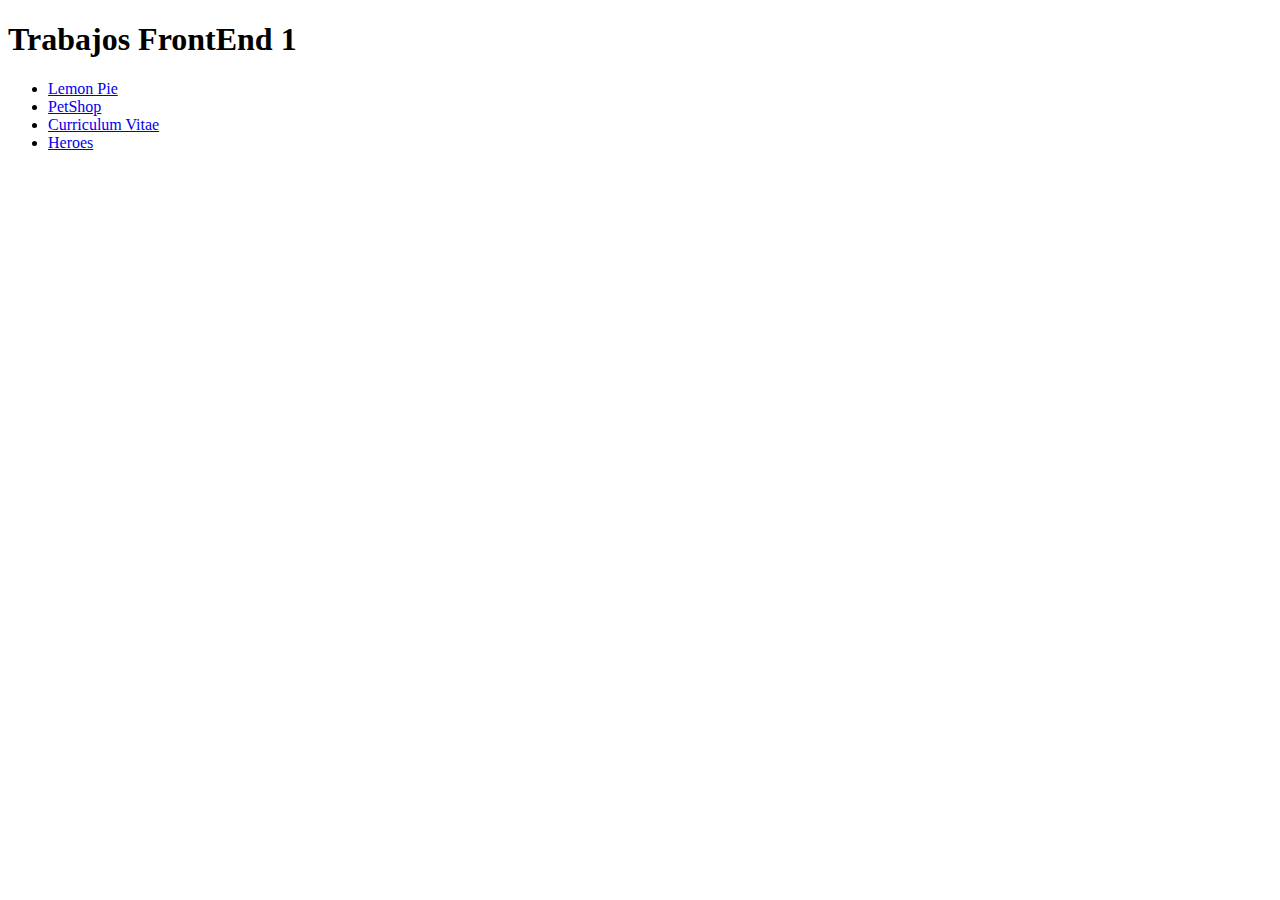
<file: index.html>
<!DOCTYPE html>
<html lang="es">
<head>
    <meta charset="UTF-8">
    <meta http-equiv="X-UA-Compatible" content="IE=edge">
    <meta name="viewport" content="width=device-width, initial-scale=1.0">
    <title>Document</title>
</head>
<body>
    <h1>Trabajos FrontEnd 1 </h1>
    <section>
        <ul>
            <li>  
                <article>
                    <a href = './LEMON PIE FINAL/index.html'>Lemon Pie </a>
                </article>
            </li>
            <li>
                <article>
                    <a href="./PetShop/index.html" >PetShop </a>
                </article> 
            </li>
            <li>
                <article>
                    <a href="./Curriculum Vitae/index.html">Curriculum Vitae </a>
                </article>

                
            </li>
            <li>
                <article>
                    <a href="./Heroes/index.html"> Heroes </a>
                </article>
            </li>
        </ul>    
    </section>
        
</body>
</html>
</file>
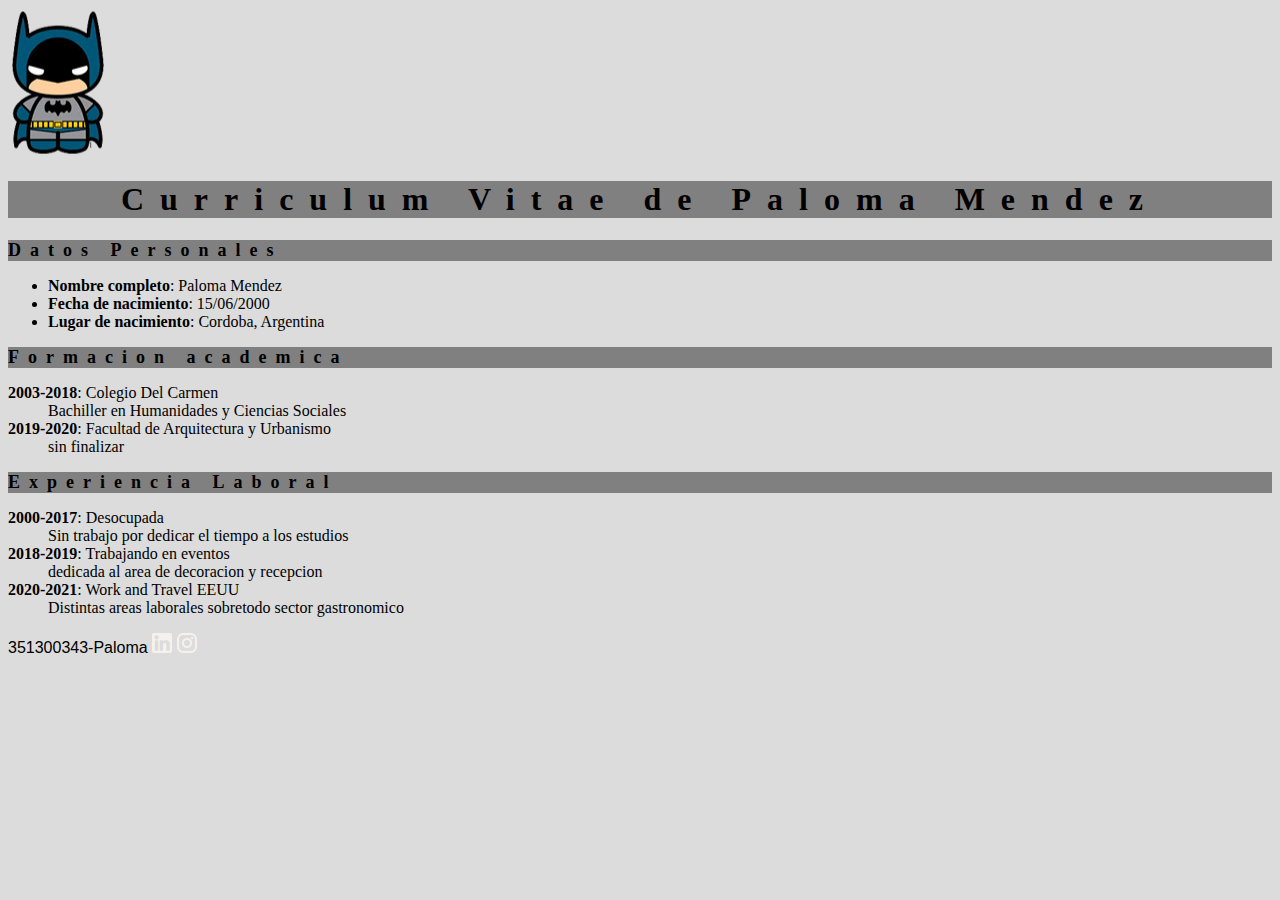
<file: Curriculum Vitae/index.html>
<!DOCTYPE html>
<html lang="es">
<head>
    <meta charset="UTF-8">
    <meta http-equiv="X-UA-Compatible" content="IE=edge">
    <meta name="viewport" content="width=device-width, initial-scale=1.0">
    <title>Curriculum Vitae</title>
    <link rel='stylesheet' href='./style.css'>
</head>
<body>
    <header>
        <img src= './imagenes/logo batman.png' alt = 'Lodo Batman'>
        <h1>Curriculum Vitae de Paloma Mendez</h1>
    </header>

    <main>
        <section>
            <h2>Datos Personales</h2>
            <ul>
                <li> 
                    <span id= negrita>Nombre completo</span>: Paloma Mendez
                </li>
                <li>
                    <span id= negrita>Fecha de nacimiento</span>: 15/06/2000
                </li>
                <li>
                    <span id= negrita>Lugar de nacimiento</span>: Cordoba, Argentina
                </li>
            </ul>
        </section>
        <section>
            <h2>Formacion academica</h2>
            <dl>
                <dt>
                    <span id= negrita>2003-2018</span>: Colegio Del Carmen 
                </dt>
                <dd>Bachiller en Humanidades y Ciencias Sociales</dd>
                <dt>
                    <span id= negrita>2019-2020</span>: Facultad de Arquitectura y Urbanismo
                </dt>
                <dd>sin finalizar</dd>
            </dl>
        </section>
        <section>
            <h2>Experiencia Laboral</h2>
            <dl>
                <dt>
                    <span id= negrita>2000-2017</span>: Desocupada
                </dt>
                <dd>Sin trabajo por dedicar el tiempo a los estudios</dd>
                <dt>
                    <span id= negrita>2018-2019</span>: Trabajando en eventos
                </dt>
                <dd>dedicada al area de decoracion y recepcion</dd>
                <dt>
                    <span id= negrita>2020-2021</span>: Work and Travel EEUU
                </dt>
                <dd>Distintas areas laborales sobretodo sector gastronomico</dd>
            </dl>
        </section>
    </main>

    <footer>
        <p>351300343-Paloma
            <img src = './imagenes/ico_linkedin.png' alt = 'logo de linkedin'>
            <img src = './imagenes/ico_instagram.png' alt = 'logo de instagram'>
        </p>
    </footer>
</body>
</html>
</file>
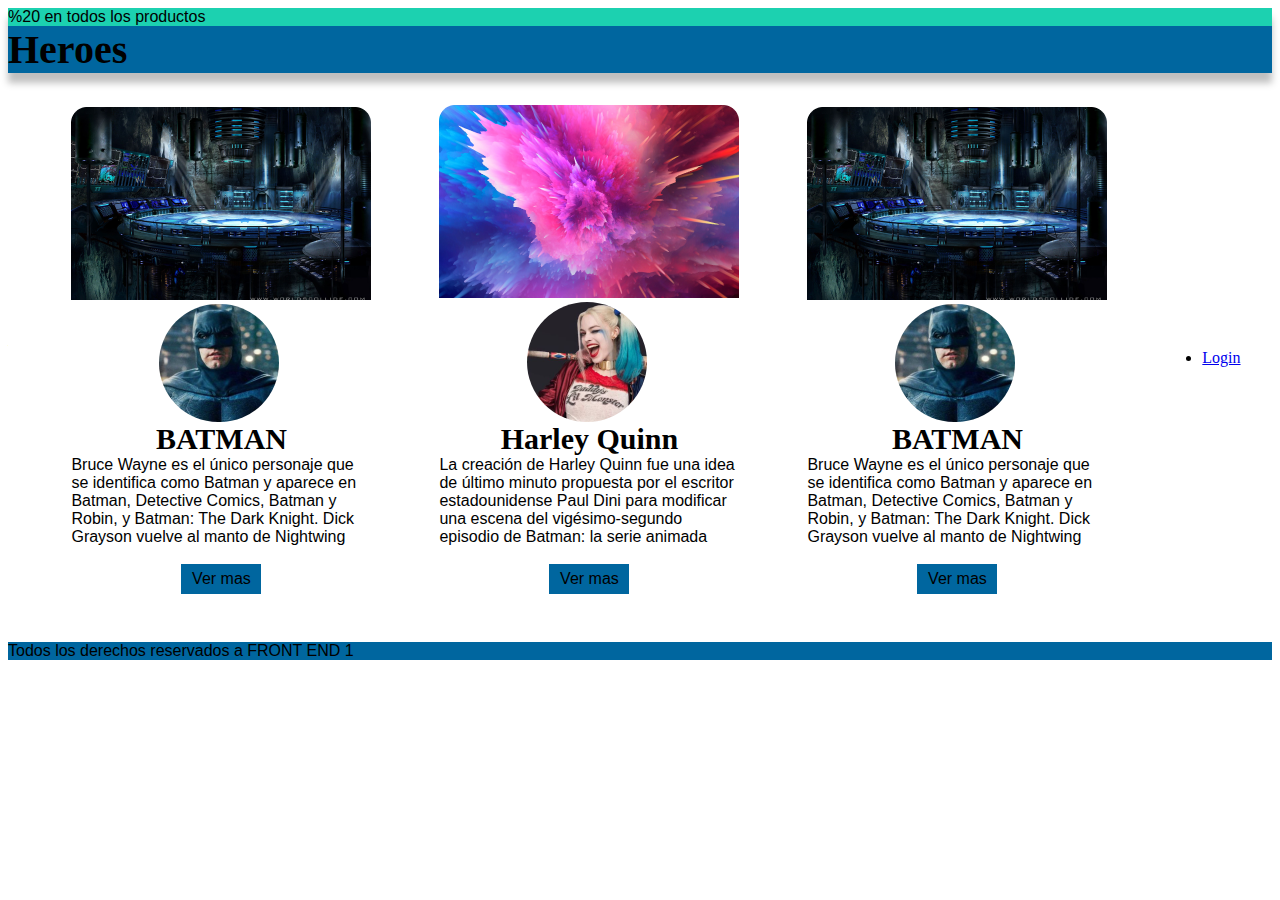
<file: Heroes/index.html>
<!DOCTYPE html>
<html lang="es">
<head>
    <meta charset="UTF-8">
    <meta http-equiv="X-UA-Compatible" content="IE=edge">
    <meta name="viewport" content="width=device-width, initial-scale=1.0">
    <title>Document</title>
    <link rel = "stylesheet" href = "./style.css">
    <link rel ="stylesheet" href="https://use.fontawesome.com/releases/v5.15.4/css/all.css" integrity="sha384-DyZ88mC6Up2uqS4h/KRgHuoeGwBcD4Ng9SiP4dIRy0EXTlnuz47vAwmeGwVChigm" crossorigin="anonymous"> 
</head>
<body>
    <header>
        <section class = 'fondo'>
            <p> %20 en todos los productos</p>
        </section>
        <h1>Heroes</h1>
    </header>
    <main>
        <section>
            <article>
                <i class="fas fa-heart"></i>
                <div>
                    <img  src= './imagenes/fondo de batman.png' alt = 'batman'>
                </div>
                <div>
                    <img class='imagenes' src= './imagenes/perfil batman.png' alt = 'foto de batman'>
                </div>
                <h2>BATMAN</h2>
                <p class= 'texto'>Bruce Wayne es el único personaje que se identifica como Batman y aparece en Batman, Detective Comics, Batman y Robin, y Batman: The Dark Knight. Dick Grayson vuelve al manto de Nightwing
                </p>
                <br>
                <a>
                    <p>Ver mas</p>    
                </a>
                
            </article>

            <article>
                <i class="fas fa-heart"></i>
                <div>
                    <img src= './imagenes/fondo de harley.png'>
                </div> 
                <div>
                    <img class= 'imagenes' src= './imagenes/perfil de harley.png'>
                </div>
                <h2> Harley Quinn </h2>
                <p class = 'texto'>La creación de Harley Quinn fue una idea de último minuto propuesta por el escritor estadounidense Paul Dini para modificar una escena del vigésimo-segundo episodio de Batman: la serie animada</p>
                <br>
                <a>
                    <p>Ver mas</p>    
                </a>
                

            </article>
            <article>
                <i class="fas fa-heart"></i>
                <div>
                    <img src= './imagenes/fondo de batman.png' alt = 'batman'>
                </div>
                <div>
                    <img class = 'imagenes' src= './imagenes/perfil batman.png' alt = 'foto de batman'>
                </div>
                <h2>BATMAN</h2>
                <p class = 'texto'>Bruce Wayne es el único personaje que se identifica como Batman y aparece en Batman, Detective Comics, Batman y Robin, y Batman: The Dark Knight. Dick Grayson vuelve al manto de Nightwing
                </p>
                <br>
                <a>
                    <p> Ver mas</p> 
                </a>
            </article>
        </section>
        <section>
            <li> 
                <a href="./index1.html"> Login </a>
            </li>
        </section>
    </main>
    <footer>
        <p class = 'fondo2'> Todos los derechos reservados a FRONT END 1</p>

    </footer>
</body>
</html>
</file>
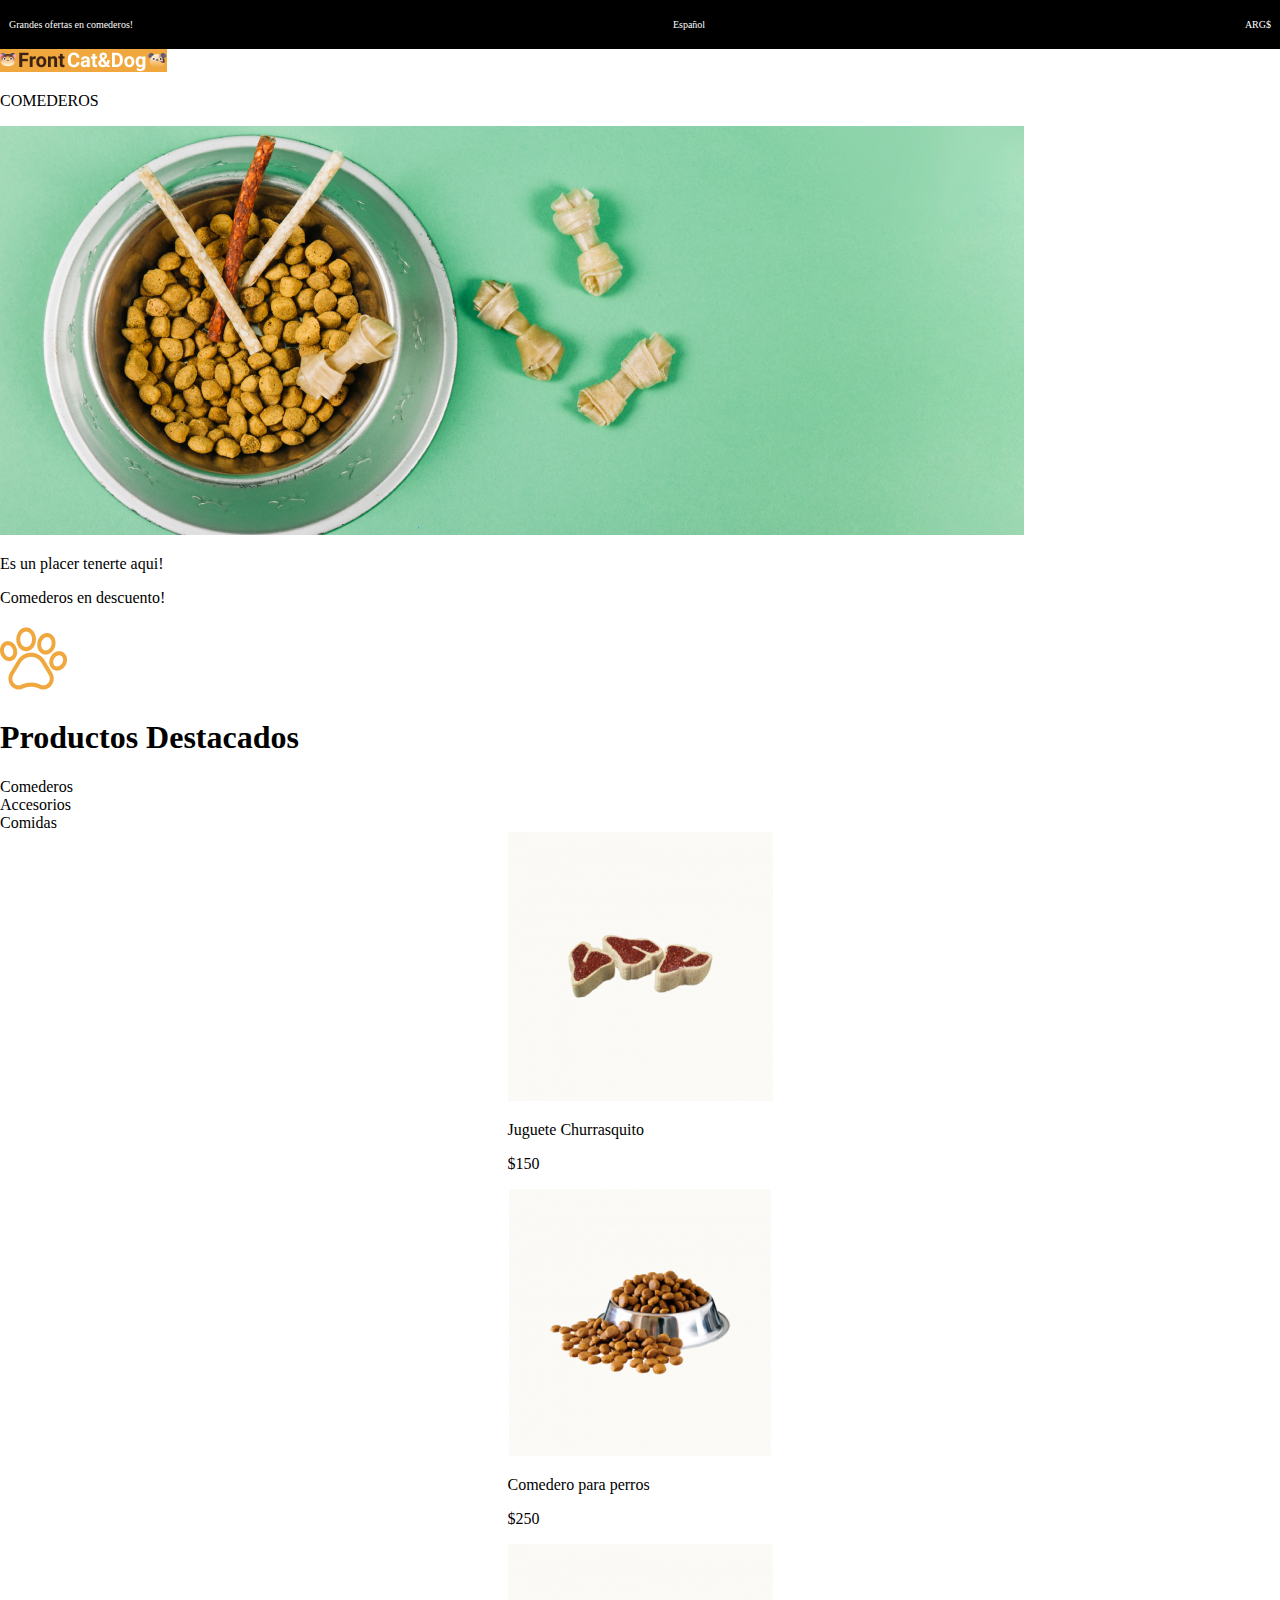
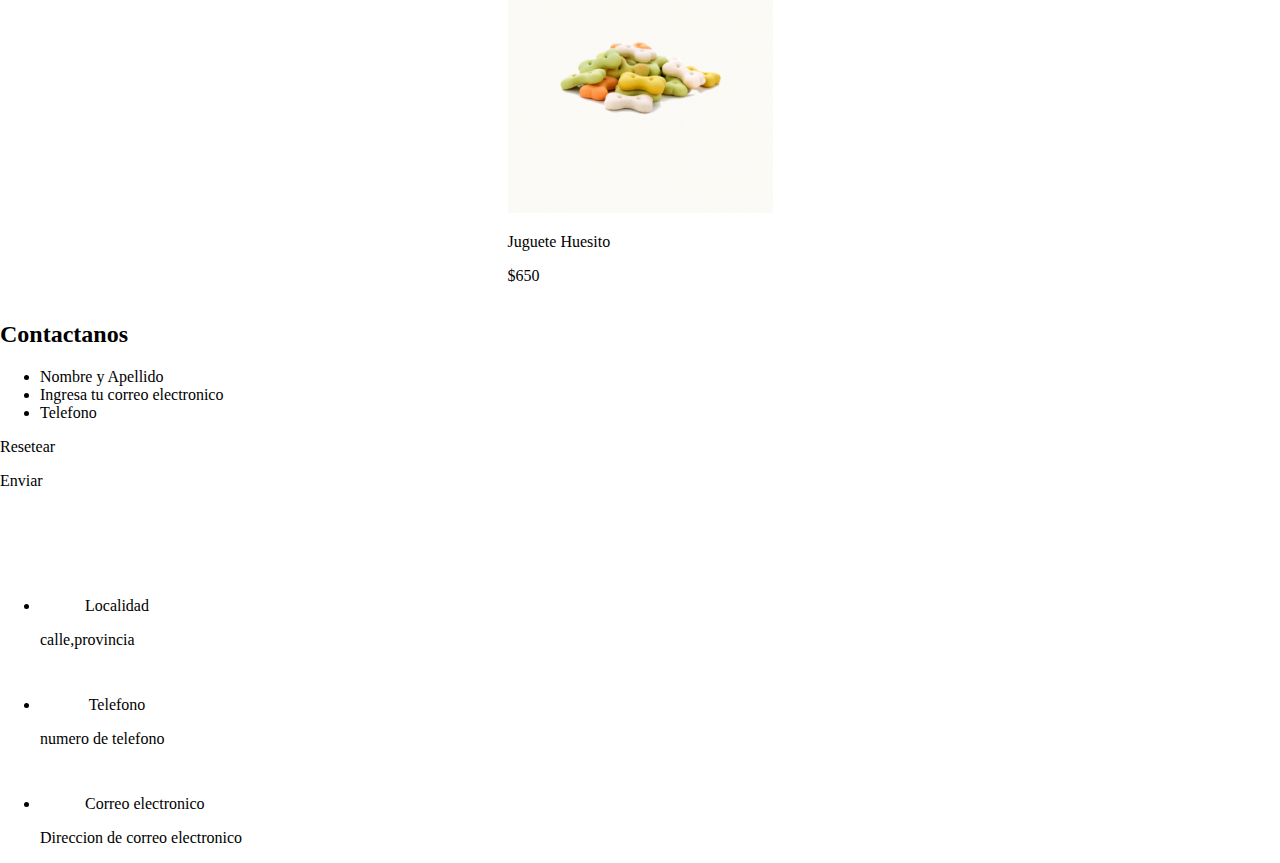
<file: PetShop/index.html>
<!DOCTYPE html>
<html lang="es">
<head>
    <meta charset="UTF-8">
    <meta http-equiv="X-UA-Compatible" content="IE=edge">
    <meta name="viewport" content="width=device-width, initial-scale=1.0">
    <title>PetShop</title>
    <link rel="stylesheet" href="./stylesheet.css">
</head>
<body>
    <header>
        <section>
            <div class="p">
                <p>Grandes ofertas en comederos!</p>
                <p>Español</p>
                <p>ARG$</p>
            </div>
        </section>
        <img class="fondo" src = './imagenes/Logo.png' alt = 'FrontCat&Dog'>
        <div>
        <nav>
            <p>COMEDEROS</p>
        </nav>
        </div> 
    </header>
    <main> 
        <section> 
            <img src="./imagenes/bowl-and-pet-daities-on-green-background 1.png" alt = 'Logo'>
        </section>
        <section>
            <p>Es un placer tenerte aqui!</p>
            <p>Comederos en descuento!</p>
        </section>
        
        
        <section>
        <img src = './imagenes/pawprint 1.png' alt = 'patita de perro'>
        <h1>Productos Destacados</h1>
            <nav> 
                <article>Comederos</article>
                <artcle>Accesorios</artcle>
                <article>Comidas</article>
            </nav>
        
        </section>
        <nav class="juegos">
            <div>
                <img src = './imagenes/carnecitas.png' alt = 'carnecitas'>
                <p>Juguete Churrasquito</p>
                <p>$150</p>
                <img src = './imagenes/comida.png' alt = 'comedero para perros'>
                <p>Comedero para perros</p>
                <p>$250</p>
                <img src = './imagenes/Huesitos.png' alt = 'huesitos'>
                <p>Juguete Huesito</p>
                <p>$650</p>
            </div>
        </nav>
        
        <section>
            <h2>Contactanos</h2>
            <nav>
                <ul>
                    <li>Nombre y Apellido</li>
                    <li>Ingresa tu correo electronico</li>
                    <li>Telefono</li>
                </ul>
            </nav>
            
            <span>
                <p>Resetear</p>
                <p>Enviar</p>
            </span>
            
        </section>


    </main>
    <footer> 
        <section>
            <nav>
                <img src = './imagenes/enviar-correo 1.png' alt='enviar correo'>
                <ul>
                    <li><img src='./imagenes/location 1.png'>Localidad
                        <p>calle,provincia</p>
                    </li>
                    <li><img src='./imagenes/telefono.png'> Telefono
                        <p>numero de telefono</p>
                    </li>
                    <li><img src='./imagenes/correo-electronico 1.png'>Correo electronico
                        <p>Direccion de correo electronico</p>
                    </li>
                </ul>
            </nav>
        </section>
    </footer>
</body>
</html>
</file>
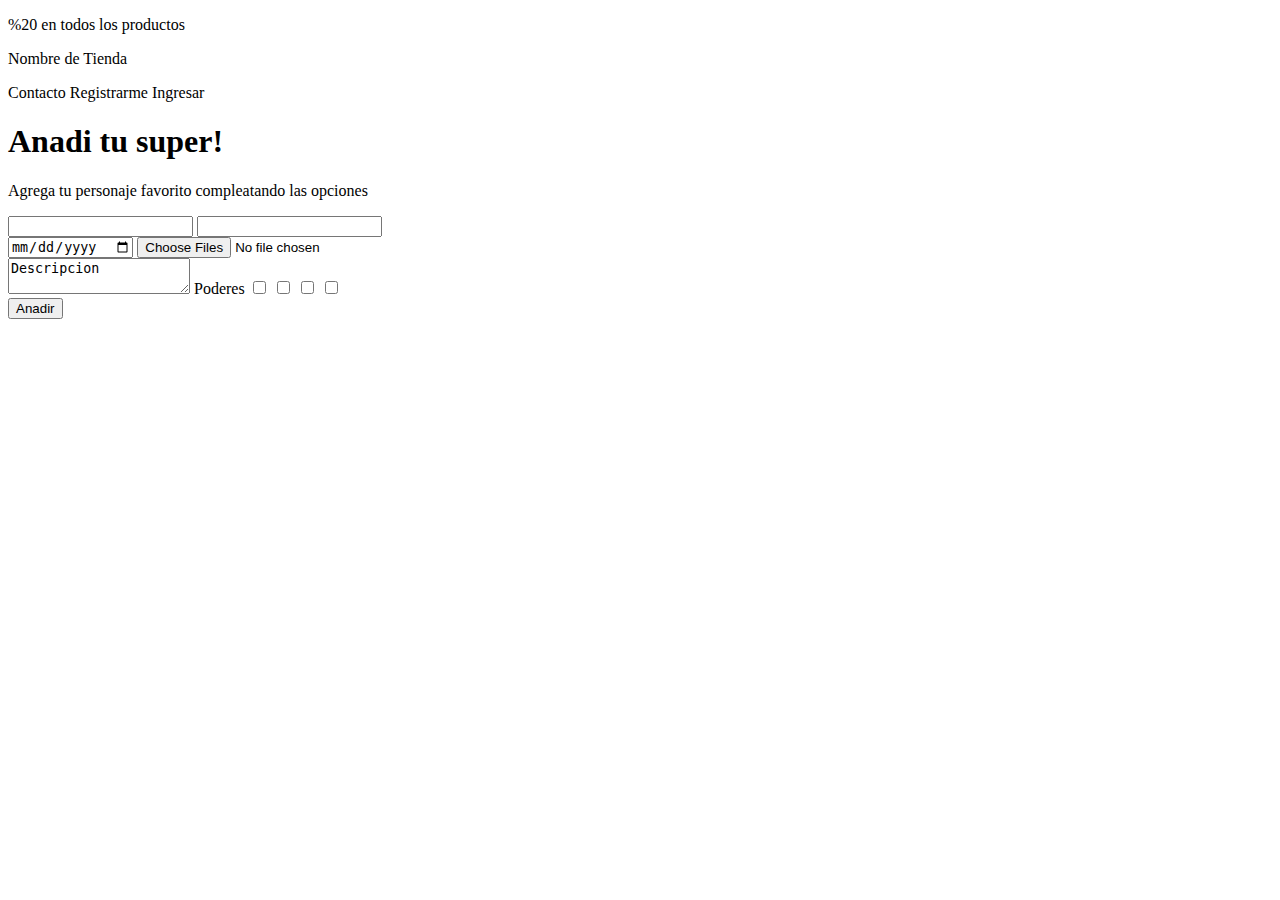
<file: Heroes/index1.html>
<!DOCTYPE html>
<html lang="es">
<head>
    <meta charset="UTF-8">
    <meta http-equiv="X-UA-Compatible" content="IE=edge">
    <meta name="viewport" content="width=device-width, initial-scale=1.0">
    <title>Document</title>
</head>
<body>
    <header>
        <section>
            <p> %20 en todos los productos</p>
        </section>
        <section>
            <p>Nombre de Tienda</p>
            <div>
                <p>Contacto Registrarme Ingresar</p>
            </div>
        </section>
    </header>
    <main>
        <section>
            <form method="POST">
                <!--ver lo de action-->
                <h1>Anadi tu super!</h1>
                <p>Agrega tu personaje favorito compleatando las opciones<p>
                <div>
                    <input type="text" name="Nombre">
                    <input type="text" name="Especie">
                </div>
                <div>
                    <input type="date" name="Fecha">
                    <input type="file" name="Agregar Foto" accept=".jpg" multiple> 
                </div>
                <div>
                    <label for="descripcion"> </label>
                    <textarea name="descripcion" id="descripcion">Descripcion</textarea>
                    <label for="poderes"> Poderes </label>
                    <input type="checkbox" name="Poderes" value="Volar" id="poderes">
                    <input type="checkbox" name="Poderes" value="Superinteligencia"id="poderes">
                    <input type="checkbox" name="Poderes" value="Vista de rayo laser"id="poderes">
                    <input type="checkbox" name="Poderes" value="Billetera gorda"id="poderes">
                    <div>
                        <button type="submit"> Anadir</button>
                    </div>
                </div>
                

            </form>
        </section>
    </main>
    <footer>

    </footer>
</body>
</html>
</file>
<file: Curriculum Vitae/style.css>
body{
    background-color:gainsboro;
}
p{
    font-family : Arial, sans-serif;
}
#negrita{
    font-weight: bold;
}
h1,h2{
    color: black;
    background-color: gray;
    letter-spacing: 0.5em;
}
h2{
    font-size: 18px;
}
h1{ 
    text-align: center;
}
</file>
<file: Heroes/style.css>
body *{
    margin: 0;
    padding: 0;
    box-sizing: border-box;
    }
header{
    box-shadow: 0px 10px 7px rgba(0, 0, 0, 0.25); 
    position: sticky;
    top: 0;
    z-index: 10;
    }
h1{
    background-color:#00669F;
    font-size: 40px;
    position: sticky;
    top: 0%;
    z-index: 10;

}
h2{
    font-size: 30px;
    text-align: center;
}
.fondo{
    background-color: #1CD1B0;
}
.fondo2{
    background-color:#00669F;
}
p{
    font-family: Arial, Helvetica, sans-serif;
    font-size: 16px;
    font-size: normal;
    font-weight: normal;
}
.texto{
    text-align: left;
}
.imagenes{
    position: relative ;
    left: 88px;
    border-radius: 100px 100px 100px;
    display: flex;

}
section article{
    width: 300px;
    height: auto;
    background-color:white;
    position: relative;
    text-align: center;
    padding-bottom: 1rem;
}

section article i{
    position: absolute;
    top: 28px;
    left: 1rem ;
    color: red;
    font-size: 1.5rem;
}
article{
    height: 493px;
    width: 300px;
    display: inline-block;
    position: relative;
    margin: 32px;
    background-color: ;
    
}
main{
    display: flex;
    align-items: center;
    justify-content: space-around;
}
section > article > a p{
    background-color: #00669F;
    width: 80px;
    height: 30px;
    padding: auto;
    margin: auto;
    display: flex;
    align-items: center;
    justify-content: space-around;
    box-sizing: border-box;
}
</file>
<file: PetShop/stylesheet.css>
body{
    margin:0px;
    padding: 0px;
    box-sizing: border-box;
}.p{
    background: black;
    padding: 9px;
    font-size: 10px;
    color: white;
    display: flex;
    align-items: center;
    justify-content: space-between;
    box-sizing: border-box;
}
.juegos{
    display: flex;
    align-items: center;
    justify-content: space-around;
}
.fondo{
    background-color: #F0A83E;
    font-style: ;
    text-align: ;
}
</file>
